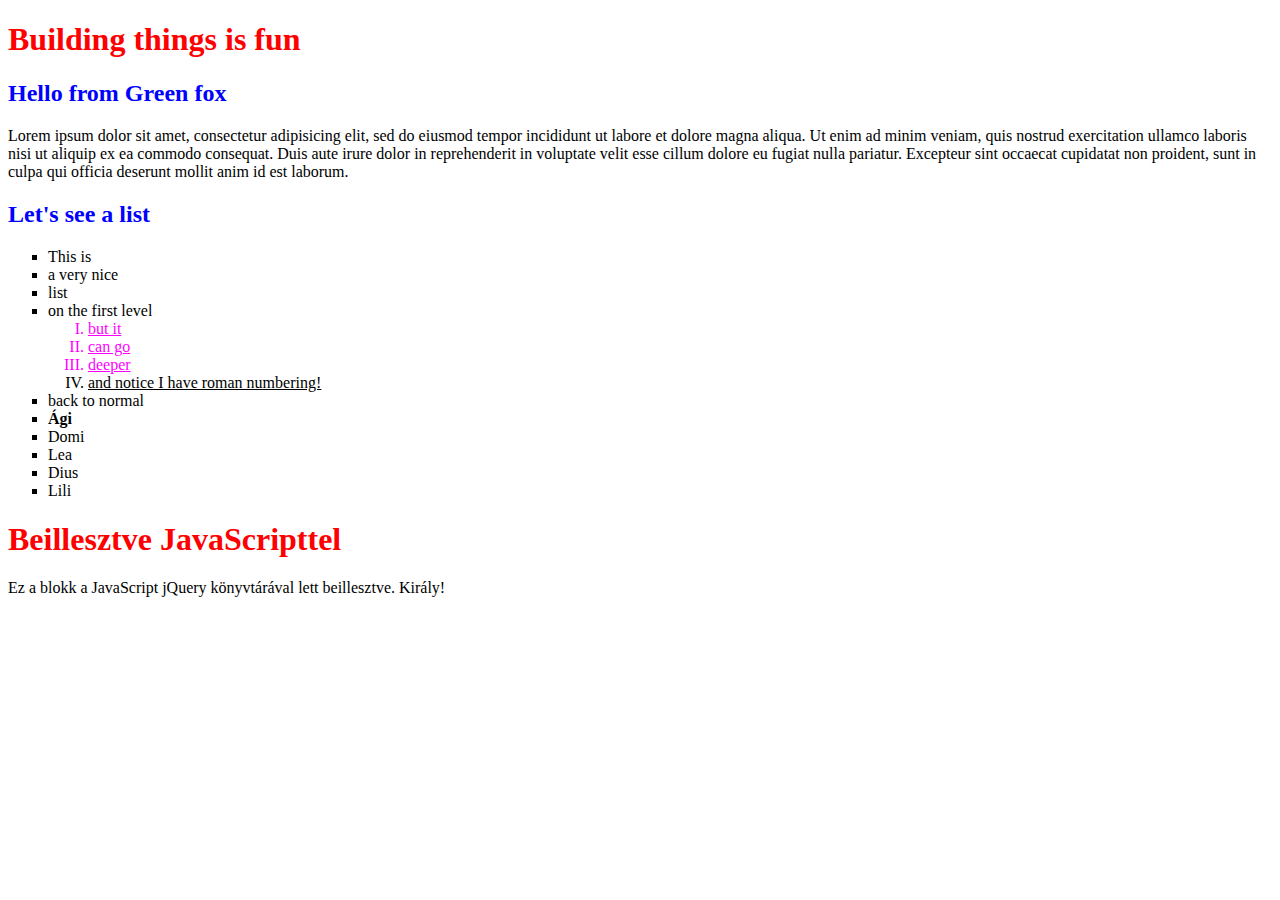
<file: DOM manipulálása jQueryvel/index.html>
<!DOCTYPE html>
<html lang="en" >
<head>
  <meta charset="UTF-8">
  <title>CodePen - Listák és szövegek</title>
  <link rel="stylesheet" href="./style.css">

</head>
<body>
<!-- partial:index.partial.html -->
<h1>Building things is fun</h1>
<h2>Hello from Green fox</h2>
<p>Lorem ipsum dolor sit amet, consectetur adipisicing elit, sed do eiusmod tempor incididunt ut labore et dolore magna aliqua. Ut enim ad minim veniam, quis nostrud exercitation ullamco laboris nisi ut aliquip ex ea commodo consequat. Duis aute irure dolor in reprehenderit in voluptate velit esse cillum dolore eu fugiat nulla pariatur. Excepteur sint occaecat cupidatat non proident, sunt in culpa qui officia deserunt mollit anim id est laborum.</p>
<h2>Let's see a list</h2>
<ul>
  <li>This is</li>
  <li>a very nice</li>
  <li>list</li>
  <li>on the first level</li>
    <ol>
      <li>but it</li>
      <li>can go</li>
      <li>deeper</li>
      <li class=fekete>and notice I have roman numbering!</li>
    </ol>
  <li>back to normal</li>
</ul>
<!-- partial -->
<script src="https://ajax.googleapis.com/ajax/libs/jquery/3.4.1/jquery.min.js"></script>
<script src=".\scripts.js"></script>
</body>
</html>
</file>
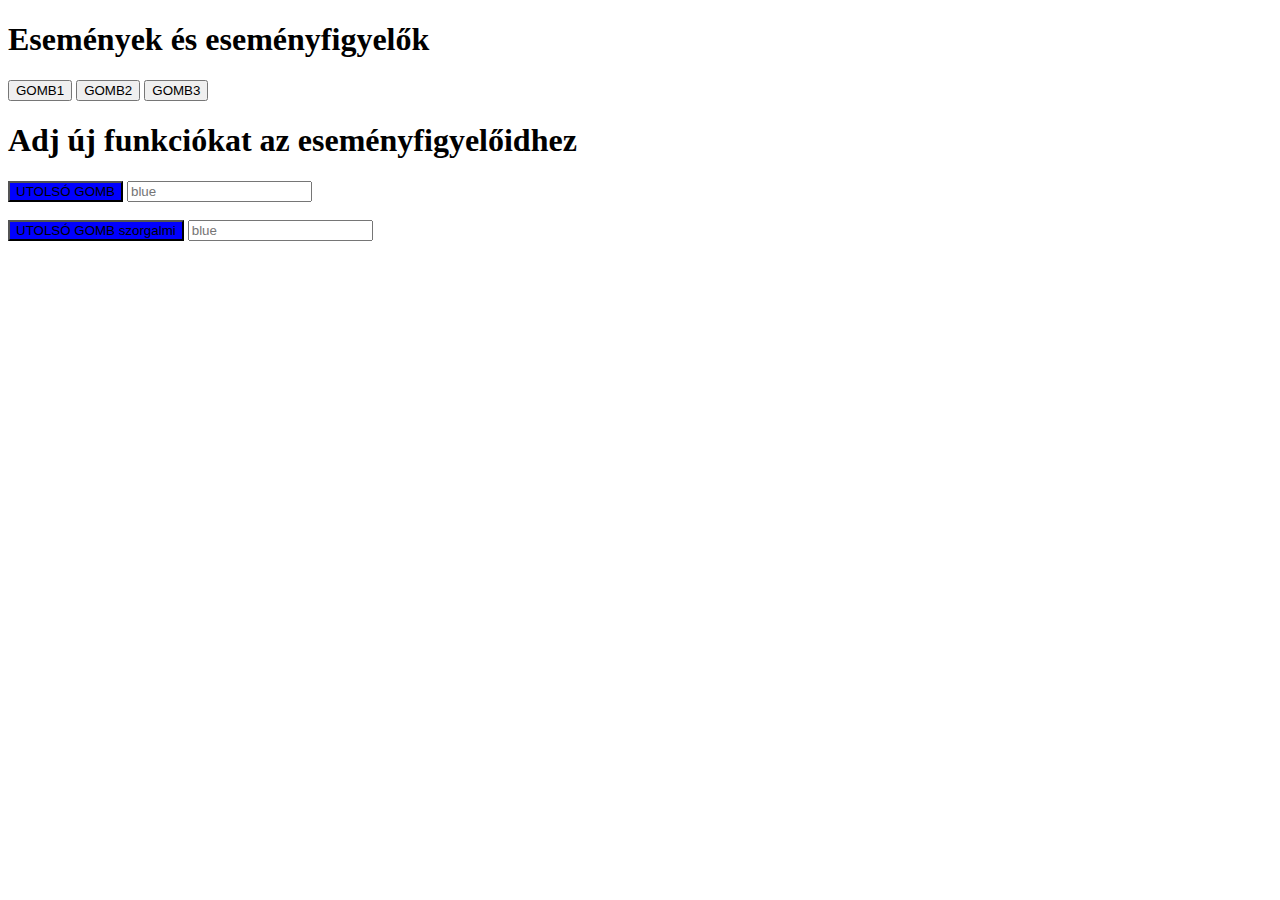
<file: Események és eseményfigyelők új funkciókkal/index.html>
<!DOCTYPE html>
<html lang="en">
<head>
    <meta charset="UTF-8">
    <meta http-equiv="X-UA-Compatible" content="IE=edge">
    <meta name="viewport" content="width=device-width, initial-scale=1.0">
    <title>Document</title>
</head>
<body>
    <h1>Események és eseményfigyelők</h1>
    <button class="button" id="gomb1">GOMB1</button>
    <button class="button" id="gomb2">GOMB2</button>
    <button class="button" id="gomb3">GOMB3</button>
    
    <h1>Adj új funkciókat az eseményfigyelőidhez</h1>
    <button id="gomb4">UTOLSÓ GOMB</button>
    <input placeholder="blue" onchange="setColor(this.value)">
    <br/><br/>
    <button id="gomb5">UTOLSÓ GOMB szorgalmi</button>
    <input id="color" placeholder="blue" onchange="setColor1(this.value)">
    <style>
        #gomb5, #gomb4 {
            background-color: blue;
        }
    </style>
</body>
<script src="https://ajax.googleapis.com/ajax/libs/jquery/3.4.1/jquery.min.js"></script>
<script src=".\scripts.js"></script>
</html>
</file>
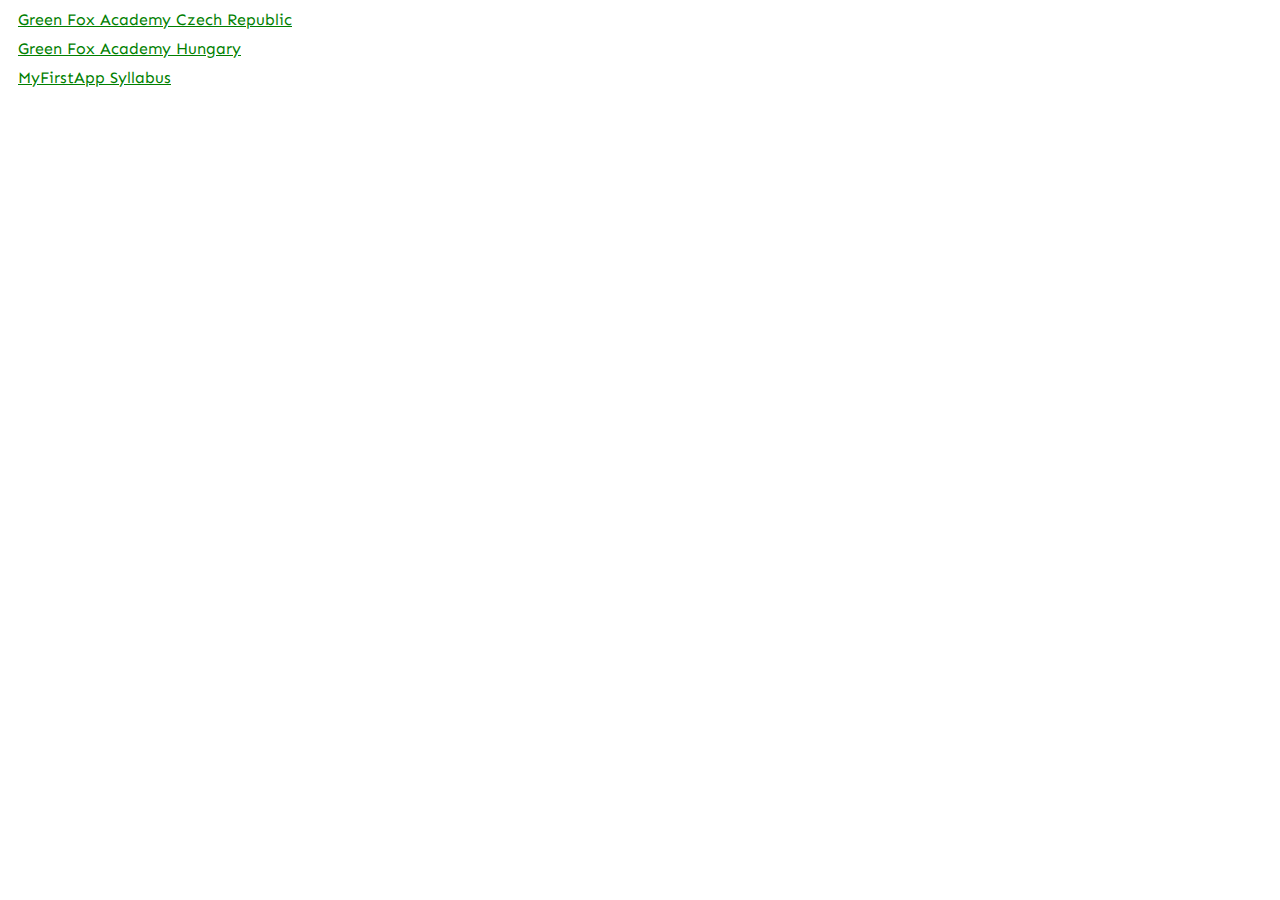
<file: JavaScript hozzáadása egy weboldalhoz/index.html>
<!DOCTYPE html>
<html lang="en" >
<head>
  <meta charset="UTF-8">
  <title>CodePen - Linkek az internetre</title>
  <link href="https://fonts.googleapis.com/css2?family=Open+Sans:wght@300&family=Sen&display=swap" rel="stylesheet"><link rel="stylesheet" href="./style.css">

</head>
<script>
  let name = "Maixner Ágnes";
  console.log(name);
</script>
<body>
<!-- partial:index.partial.html -->
<div>
  <a href="https://greenfoxacademy.cz" target="_blank">Green Fox Academy Czech Republic</a>
  <a href="https://greenfoxacademy.com" target="_blank">Green Fox Academy Hungary</a>
  <a href="https://myfirstapp-syllabus.greenfox.academy" target="_blank">MyFirstApp Syllabus</a>
</div>
<!-- partial -->
  
</body>
</html>
</file>
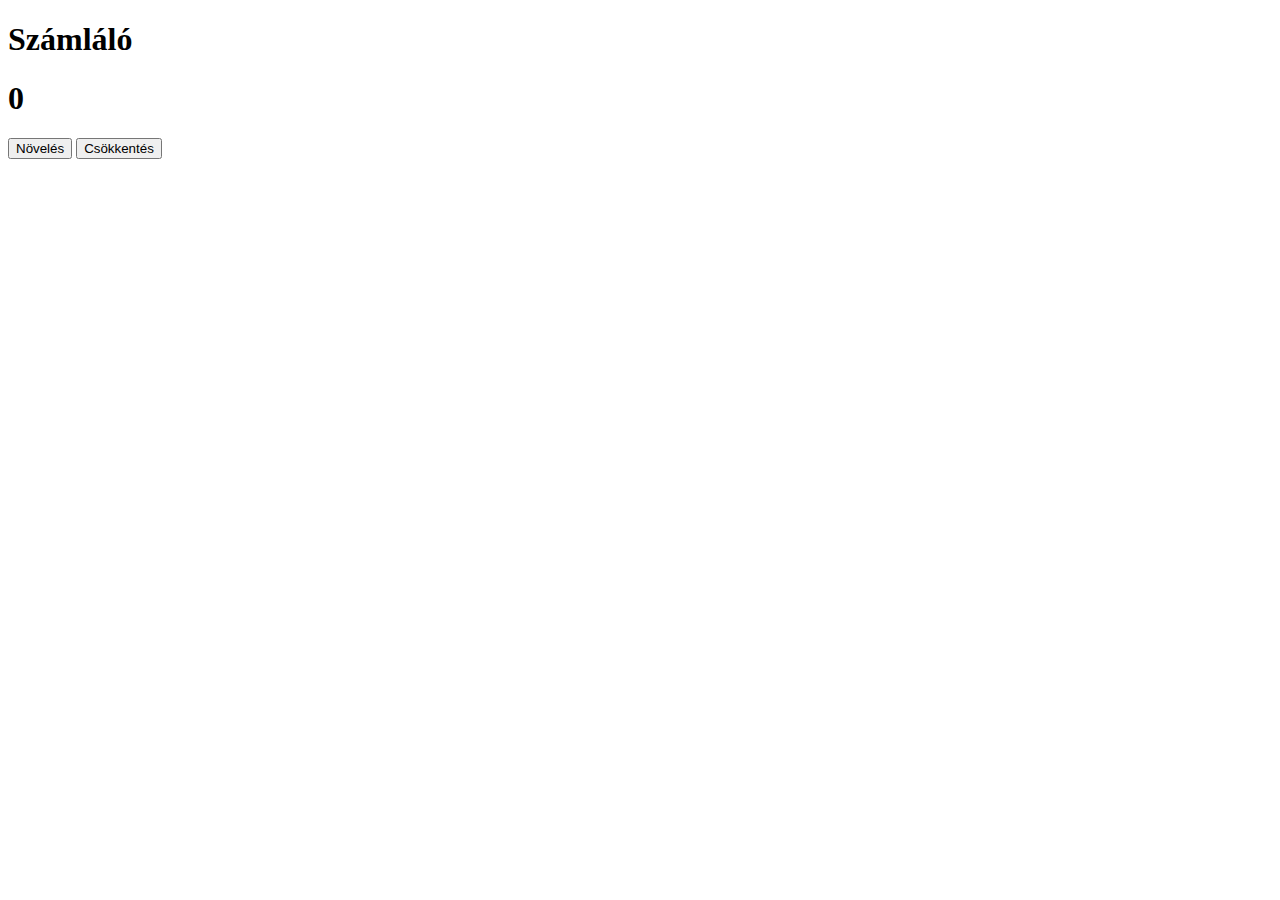
<file: Számláló/index.html>
<!DOCTYPE html>
<html lang="en">
<head>
    <meta charset="UTF-8">
    <meta http-equiv="X-UA-Compatible" content="IE=edge">
    <meta name="viewport" content="width=device-width, initial-scale=1.0">
    <title>Számláló</title>
</head>
<body>
    <h1>Számláló</h1>
    <h1 id="count">0</h1>
    <button id="increase">Növelés</button>
    <button id="decrease">Csökkentés</button>
    <script src="https://ajax.googleapis.com/ajax/libs/jquery/3.3.1/jquery.min.js"></script>
    <script src=".\scripts.js"></script>
</body>
</html>
</file>
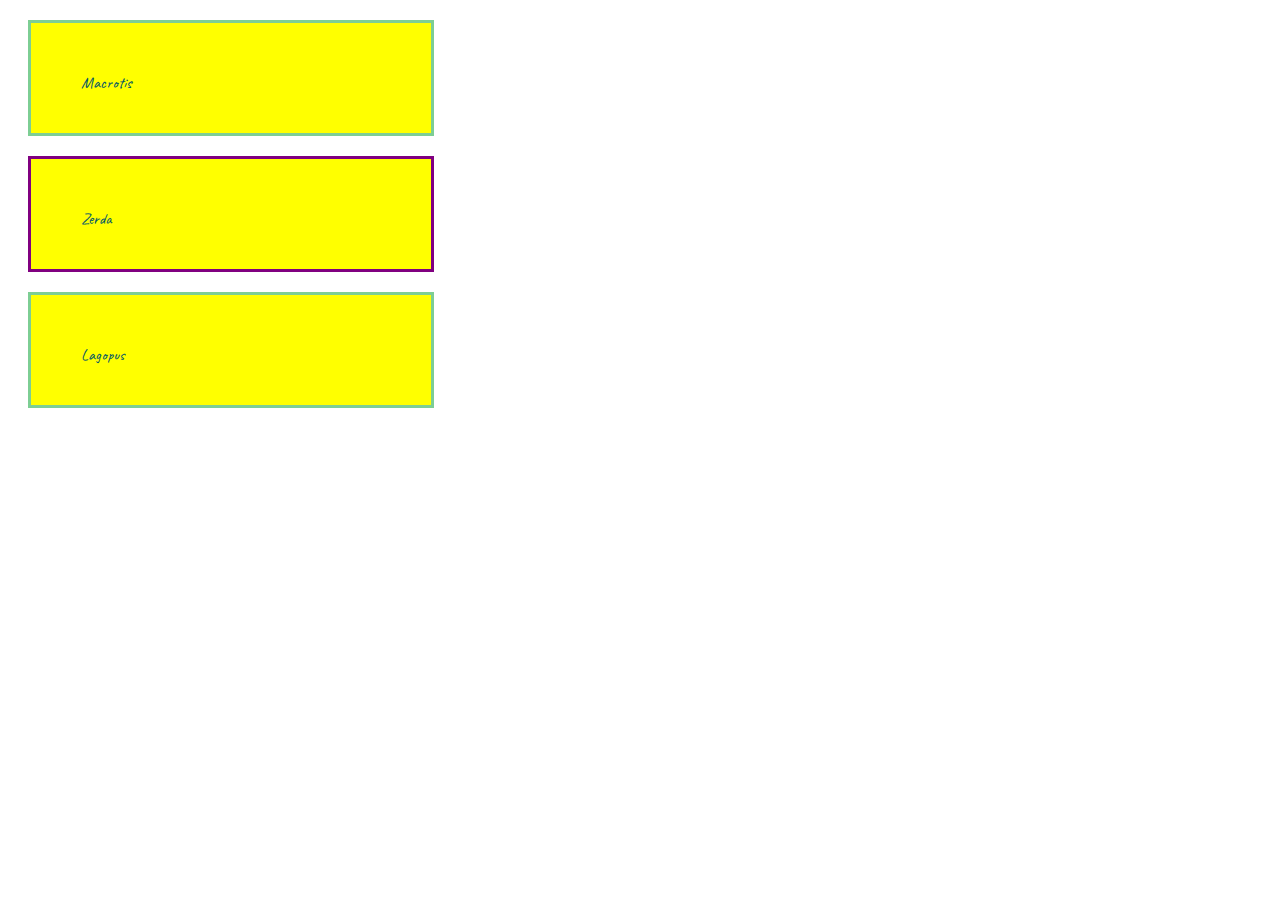
<file: Bevezetés a jQueryhez/Velox-Zerda-Logopus/index.html>
<!DOCTYPE html>
<html lang="en" >
  <head>
    <meta charset="UTF-8">
    <title>CodePen - Velox Zerda Lagopus</title>
    <link href="https://fonts.googleapis.com/css2?family=Baloo+Tammudu+2&family=Caveat:wght@400;700&display=swap" rel="stylesheet"><link rel="stylesheet" href="./style.css">

  </head>
  <body>
    <!-- partial:index.partial.html -->
    <p id="velox">Velox</p>
    <p id="zerda">Zerda</p>
    <p id="lagopus">Lagopus</p>
    <!-- partial -->
    <script src="https://ajax.googleapis.com/ajax/libs/jquery/3.3.1/jquery.min.js"></script>  
    <script src=".\scripts.js"></script>
  </body>
</html>
</file>
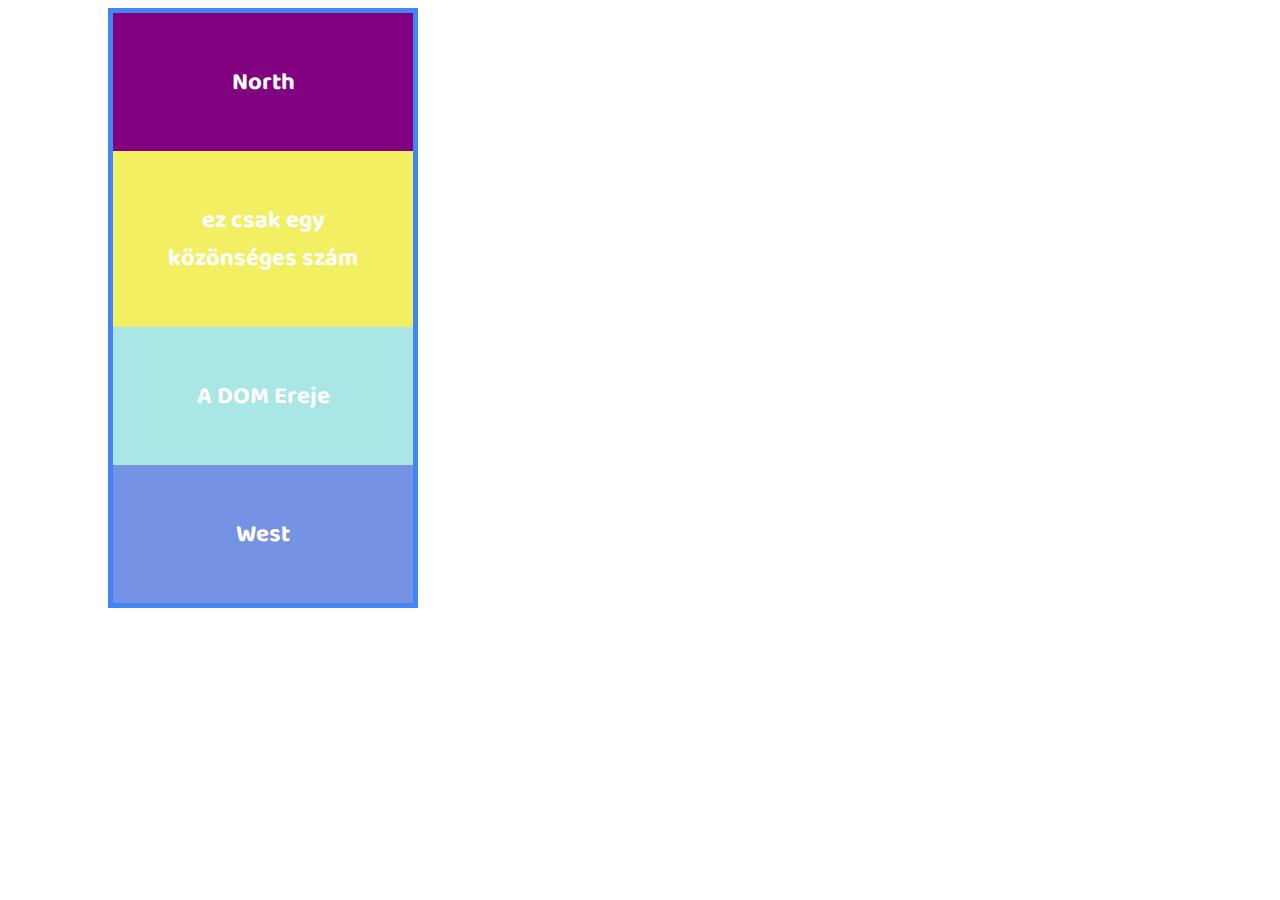
<file: Bevezetés a jQueryhez/Égtájak/index.html>
<!DOCTYPE html>
<html lang="en" >
  <head>
    <meta charset="UTF-8">
    <title>CodePen - Égtájak</title>
    <link href="https://fonts.googleapis.com/css2?family=Baloo+Thambi+2&display=swap" rel="stylesheet"><link rel="stylesheet" href="./style.css">
  </head>
  
  <body>
    <!-- partial:index.partial.html -->
    <div>
      <p class="north">North</p>
      <p class="east">East</p>
      <p class="south">South</p>
      <p class="west">West</p>
    </div>
    <!-- partial -->
    <script src="https://ajax.googleapis.com/ajax/libs/jquery/3.3.1/jquery.min.js"></script>  
    <script src=".\scripts.js"></script>
  </body>
</html>
</file>
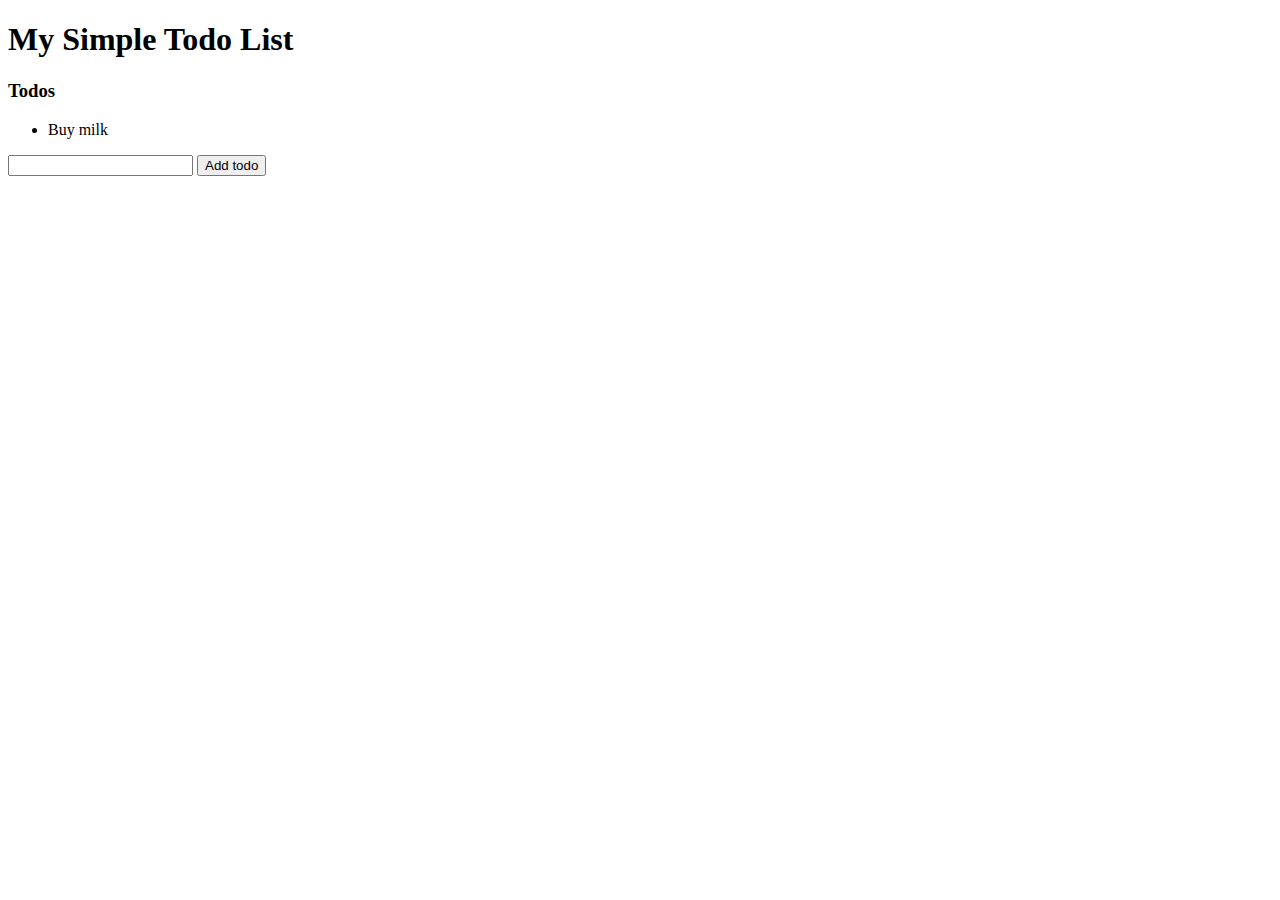
<file: Todo lista/Todo1/index.html>
<!DOCTYPE html>
<html lang="en">
<head>
    <meta charset="UTF-8">
    <meta http-equiv="X-UA-Compatible" content="IE=edge">
    <meta name="viewport" content="width=device-width, initial-scale=1.0">
    <title>My simple todo list</title>
</head>
<body>
    <h1>My Simple Todo List</h1>
    <h3>Todos</h3>
    <ul>
        <li>Buy milk</li>
    </ul>
    <input id="list">
    <button id="addbutton" onclick="setList($('input[id=list]').val())">Add todo</button>
    <script src="https://ajax.googleapis.com/ajax/libs/jquery/3.3.1/jquery.min.js"></script>
    <script src="scripts.js"></script>
</body>
</html>
</file>
<file: DOM manipulálása jQueryvel/style.css>
h1{
  color: red;
}

h2{
  color: blue;
}
ul{
  list-style-type: square;
}

ol{
  list-style-type: upper-roman;
  color: magenta;
  text-decoration: underline;
}

.fekete{
  color: black;
  text-decoration: underline;
}
</file>
<file: JavaScript hozzáadása egy weboldalhoz/style.css>
a{
  font-family:Sen;
  margin: 10px;
  color: green;
  display: block;
}
a:hover {
  color: lime;
  text-decoration: none;
}
</file>
<file: Bevezetés a jQueryhez/Velox-Zerda-Logopus/style.css>
p{
  color: #015668;
  background: #0D91A1;
  width: 300px;
  height: 10px;
  padding: 50px;
  margin: 20px;
  border: 3px solid #7DCE94;
  font-family: 'Caveat';
}
</file>
<file: Bevezetés a jQueryhez/Égtájak/style.css>
div{
  color: white;
  border: 5px solid #4285f4;
  text-align: center;
  font-weight: bold;
  font-size: 24px;
  font-family:  'Baloo Thambi 2';
  width: 300px;
  margin-left: 100px;
}
.north{
  color: white;
  background: #E67676;
  padding: 50px;
  margin: 0;
}
.east{
  background: #F2F062;
  padding: 50px;
  margin: 0;
}

.south{
  background: #A9E6E6;
  padding: 50px;
  margin: 0;
}

.west{
  background: #7692E4;
  padding: 50px;
  margin: 0;
}
</file>
